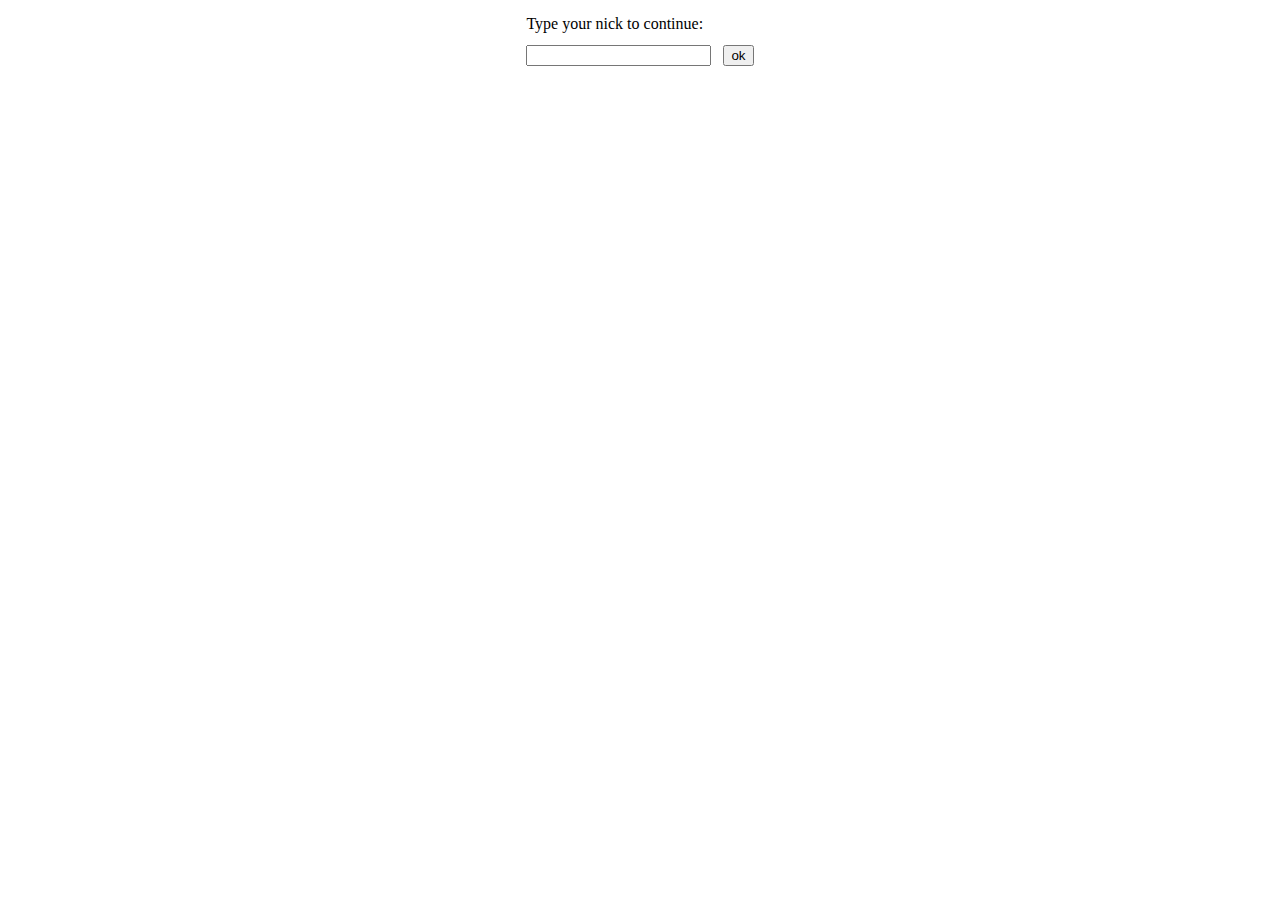
<file: src/main/resources/templates/auth.html>
<!DOCTYPE html>
<html lang="en">
<head>
    <meta charset="UTF-8">
    <title>Create session</title>
</head>
<body>

<form method="post" action="/">

    <table align="center" cellpadding="5">
        <tr>
            <td colspan="2">Type your nick to continue:</td>
        </tr>
        <tr>
            <td><input name="name" type="text"></td>
            <td align="center">
                <input value="ok" align="right" type="submit">
            </td>
        </tr>
    </table>
</form>

</body>
</html>
</file>
